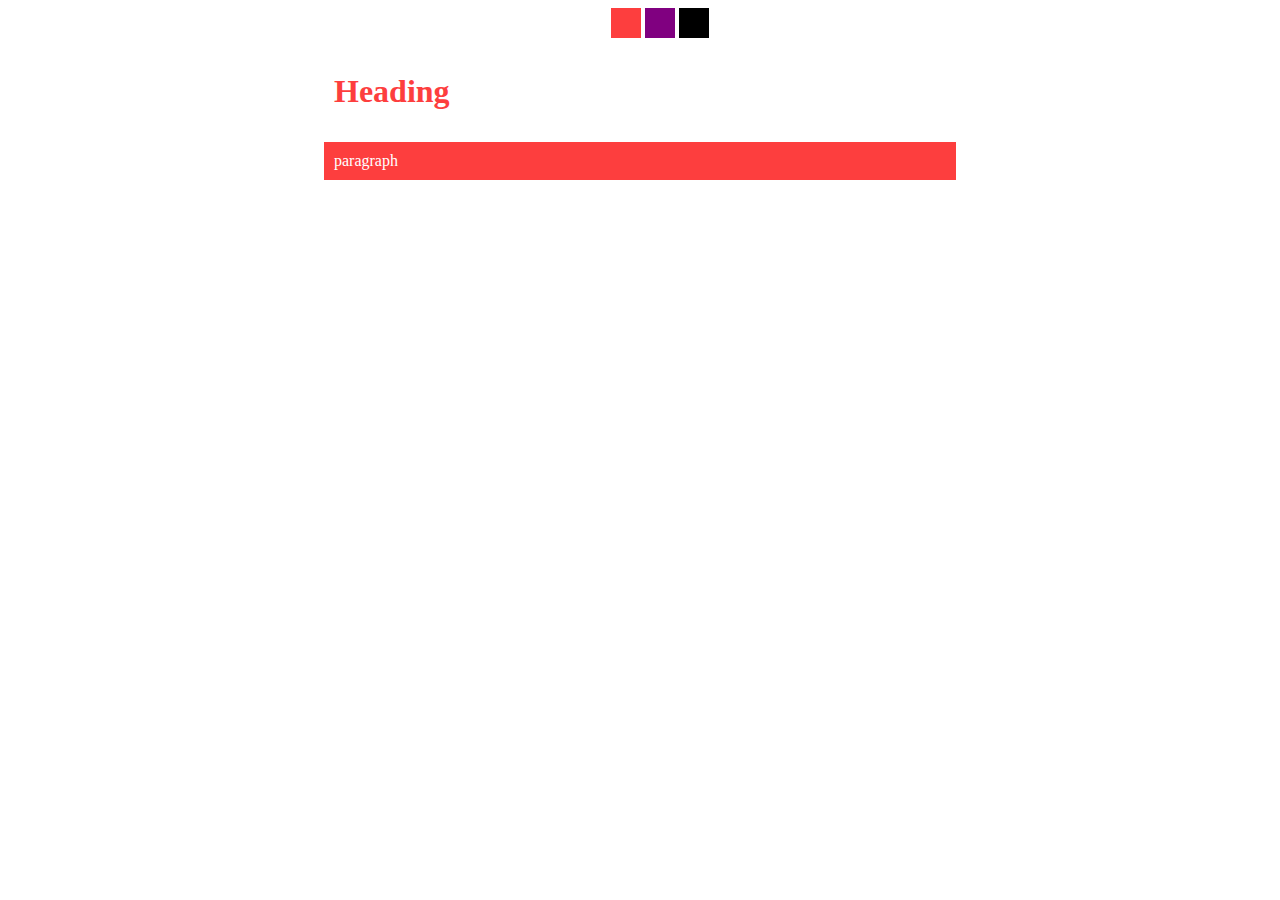
<file: colorChangeOnclick/index.html>
<!DOCTYPE html>
<html lang="en">
  <head>
    <meta charset="UTF-8" />
    <meta http-equiv="X-UA-Compatible" content="IE=edge" />
    <meta name="viewport" content="width=device-width, initial-scale=1.0" />
    <title>Document</title>
    <link rel="stylesheet" href="index.css" />
  </head>
  <body>
    <ul>
      <li class="red"></li>
      <li class="purple"></li>
      <li class="black"></li>
    </ul>
    <div class="container">
      <h1>Heading</h1>
      <p>paragraph</p>
    </div>
    <script src="index.js"></script>
  </body>
</html>
</file>
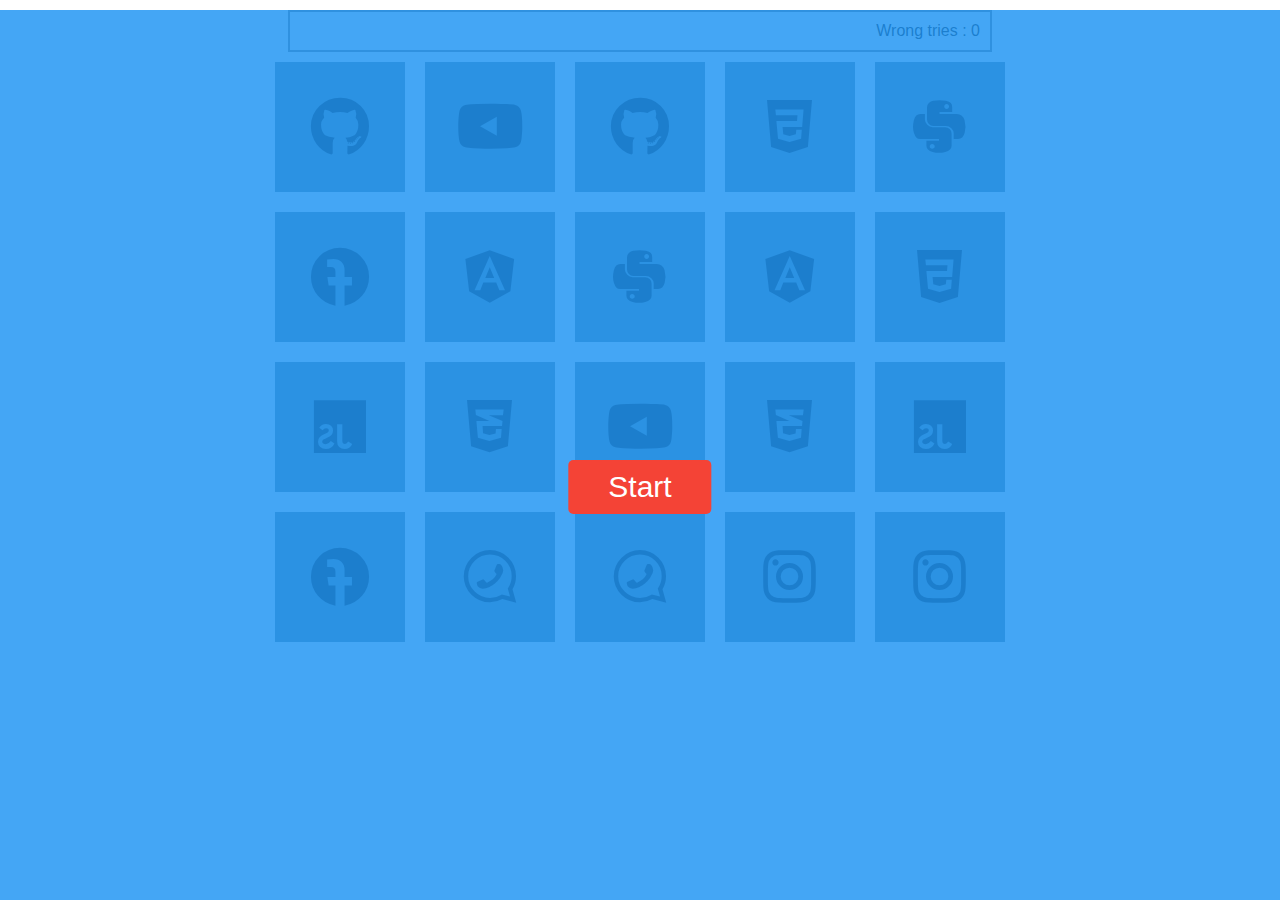
<file: memory game/index.html>
<!DOCTYPE html>
<html lang="en">
  <head>
    <meta charset="UTF-8" />
    <meta http-equiv="X-UA-Compatible" content="IE=edge" />
    <meta name="viewport" content="width=device-width, initial-scale=1.0" />
    <title>Memory game</title>
    <link rel="stylesheet" href="./css/index.css" />
    <link rel="stylesheet" href="./css/all.min.css" />
  </head>
  <body>
    <div class="splash-screen">
      <div class="button">Start</div>
    </div>
    <div class="container">
      <span class="name"></span>
      <span class="tries"></span>
    </div>
    <div class="game-blocks-container">
      <div class="game-block" data-technology="html5">
        <div class="face front">?</div>
        <div class="face back">
          <i class="fab fa-html5"></i>
        </div>
      </div>
      <div class="game-block" data-technology="html5">
        <div class="face front">?</div>
        <div class="face back">
          <i class="fab fa-html5"></i>
        </div>
      </div>
      <div class="game-block" data-technology="css3">
        <div class="face front">?</div>
        <div class="face back">
          <i class="fab fa-css3-alt"></i>
        </div>
      </div>
      <div class="game-block" data-technology="css3">
        <div class="face front">?</div>
        <div class="face back">
          <i class="fab fa-css3-alt"></i>
        </div>
      </div>
      <div class="game-block" data-technology="js">
        <div class="face front">?</div>
        <div class="face back">
          <i class="fab fa-js"></i>
        </div>
      </div>
      <div class="game-block" data-technology="js">
        <div class="face front">?</div>
        <div class="face back">
          <i class="fab fa-js"></i>
        </div>
      </div>
      <div class="game-block" data-technology="angular">
        <div class="face front">?</div>
        <div class="face back">
          <i class="fab fa-angular"></i>
        </div>
      </div>
      <div class="game-block" data-technology="angular">
        <div class="face front">?</div>
        <div class="face back">
          <i class="fab fa-angular"></i>
        </div>
      </div>
      <div class="game-block" data-technology="python">
        <div class="face front">?</div>
        <div class="face back">
          <i class="fab fa-python"></i>
        </div>
      </div>
      <div class="game-block" data-technology="python">
        <div class="face front">?</div>
        <div class="face back">
          <i class="fab fa-python"></i>
        </div>
      </div>
      <div class="game-block" data-technology="git-hub">
        <div class="face front">?</div>
        <div class="face back">
          <i class="fab fa-github"></i>
        </div>
      </div>
      <div class="game-block" data-technology="git-hub">
        <div class="face front">?</div>
        <div class="face back">
          <i class="fab fa-github"></i>
        </div>
      </div>
      <div class="game-block" data-technology="youtube">
        <div class="face front">?</div>
        <div class="face back">
          <i class="fab fa-youtube"></i>
        </div>
      </div>
      <div class="game-block" data-technology="youtube">
        <div class="face front">?</div>
        <div class="face back">
          <i class="fab fa-youtube"></i>
        </div>
      </div>
      <div class="game-block" data-technology="facebook">
        <div class="face front">?</div>
        <div class="face back">
          <i class="fab fa-facebook"></i>
        </div>
      </div>
      <div class="game-block" data-technology="facebook">
        <div class="face front">?</div>
        <div class="face back">
          <i class="fab fa-facebook"></i>
        </div>
      </div>
      <div class="game-block" data-technology="whatsapp">
        <div class="face front">?</div>
        <div class="face back">
          <i class="fab fa-whatsapp"></i>
        </div>
      </div>
      <div class="game-block" data-technology="whatsapp">
        <div class="face front">?</div>
        <div class="face back">
          <i class="fab fa-whatsapp"></i>
        </div>
      </div>
      <div class="game-block" data-technology="instagram">
        <div class="face front">?</div>
        <div class="face back">
          <i class="fab fa-instagram"></i>
        </div>
      </div>
      <div class="game-block" data-technology="instagram">
        <div class="face front">?</div>
        <div class="face back">
          <i class="fab fa-instagram"></i>
        </div>
      </div>
    </div>

    <audio id="faillure" src="audio/faillure.wav" preload="auto"></audio>
    <audio id="success" src="audio/success.wav" preload="auto"></audio>
    <script src="index.js"></script>
  </body>
</html>
</file>
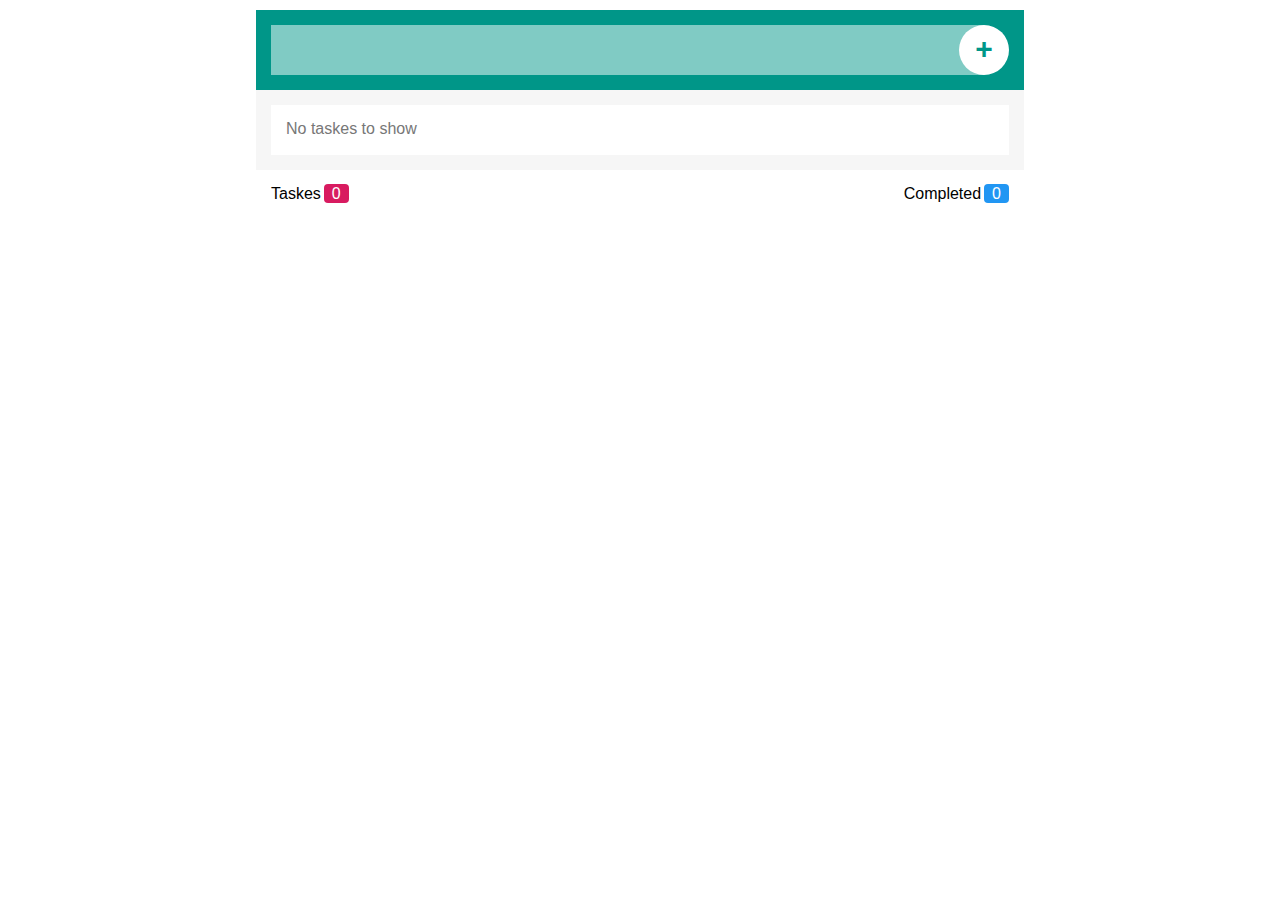
<file: ToDo list/index.html>
<!DOCTYPE html>
<html lang="en">
  <head>
    <meta charset="UTF-8" />
    <meta http-equiv="X-UA-Compatible" content="IE=edge" />
    <meta name="viewport" content="width=device-width, initial-scale=1.0" />
    <title>To Do List</title>
    <link rel="stylesheet" href="index.css" />
  </head>
  <body>
    <div class="adding-container">
      <div class="container-bar">
        <input class="input-add" />
        <div class="add-button">+</div>
      </div>
    </div>
    <div class="todo-container">
      <div class="todo-content">No taskes to show</div>
    </div>
    <div class="tasks-info">
      <div>Taskes<span class="tasks-num">0</span></div>
      <div>Completed<span class="completed">0</span></div>
    </div>
    <script src="index.js"></script>
  </body>
</html>
</file>
<file: colorChangeOnclick/index.css>
ul {
  margin: auto;
  text-align: center;
}

ul li {
  list-style: none;
  display: inline-block;
  width: 30px;
  height: 30px;
  cursor: pointer;
}

ul li:first-child {
  background-color: rgb(253, 62, 62);
}

ul li:nth-child(2) {
  background-color: purple;
}

ul li:last-child {
  background-color: black;
}

.container {
  width: 50%;
  margin: auto;
  color: #fff;
}

h1 {
  color: rgb(253, 62, 62);
  padding: 10px;
}

p {
  background-color: rgb(253, 62, 62);
  padding: 10px;
}

.red .container h1 {
  color: rgb(253, 62, 62);
}
.red .container p {
  background-color: rgb(253, 62, 62);
}

.purple .container h1 {
  color: purple;
}
.purple .container p {
  background-color: purple;
}

.black .container h1 {
  color: #000;
}
.black .container p {
  background-color: #000;
}
</file>
<file: memory game/css/index.css>
* {
  box-sizing: border-box;
  margin: 0;
  padding: 0;
}

body {
  font-family: "Segoe UI", Tahoma, Geneva, Verdana, sans-serif;
}

.splash-screen {
  width: 100%;
  height: 100%;
  position: fixed;
  z-index: 11;
  background-color: #2195f3d7;
}

.splash-screen .button {
  position: absolute;
  top: 50%;
  left: 50%;
  transform: translate(-50%);
  color: #fff;
  font-size: 30px;
  background-color: #f44336;
  border-radius: 5px;
  padding: 10px 40px;
  cursor: pointer;
}

.container {
  width: 55%;
  margin: 10px auto;
  border: 2px solid #777;
  padding: 10px;
  overflow: hidden;
}

.container span:first-child {
  float: left;
}
.container span:last-child {
  float: right;
}

/* start game-blocks-container */
.game-blocks-container {
  width: 70%;
  margin: 10px auto;
  display: grid;
  grid-template-columns: repeat(5, 130px);
  gap: 20px;
  justify-content: center;
}

.game-blocks-container .game-block {
  height: 130px;
  position: relative;
  transform-style: preserve-3d;
  transition: transform 0.5s;
  cursor: pointer;
}

.game-blocks-container.no-clicking {
  pointer-events: none;
}

.game-blocks-container .game-block .face {
  font-size: 60px;
  display: flex;
  justify-content: center;
  align-items: center;
  position: absolute;
  width: 100%;
  height: 100%;
  background-color: #607d8b;
}

.game-blocks-container .game-block .back {
  transform: rotateY(180deg);
}

.game-blocks-container .game-block .front {
  background-color: #777;
  color: #fff;
  font-size: 60px;
  font-weight: bold;
  border: 3px solid rgb(85, 128, 246);
}
.game-blocks-container .game-block.flipped,
.game-blocks-container .game-block.has-match {
  transform: rotateY(-180deg);
}
</file>
<file: ToDo list/index.css>
* {
  box-sizing: border-box;
  margin: 0;
  padding: 0;
}

body {
  font-family: Verdana, Geneva, Tahoma, sans-serif;
}

.adding-container {
  width: 60%;
  height: 80px;
  background-color: #009688;
  margin: 10px auto 0;
  padding: 15px 40px 15px 15px;
}

.adding-container .container-bar {
  width: 100%;
  height: 100%;
  position: relative;
}

.adding-container .container-bar .input-add {
  background-color: #80cbc4;
  width: 100%;
  height: 100%;
  border: none;
  padding: 15px;
  font-size: 30px;
  color: #fff;
}

.adding-container .container-bar .input-add:focus {
  outline: none;
}

.adding-container .add-button {
  background-color: #fff;
  position: absolute;
  top: 0;
  right: -25px;
  width: 50px;
  height: 50px;
  border-radius: 50%;
  text-align: center;
  line-height: 47px;
  font-size: 30px;
  font-weight: bold;
  color: #009688;
  cursor: pointer;
  transition: transform 0.3s;
}

.todo-container {
  width: 60%;
  height: 80px;
  background-color: #f6f6f6;
  margin: 0 auto;
  padding: 15px;
}

.todo-container .todo-content {
  background-color: #fff;
  width: 100%;
  height: 100%;
  padding: 15px;
  color: #777;
  position: relative;
}

.added-task .del-button {
  background-color: #d81b60;
  color: #fff;
  padding: 5px;
  display: inline-block;
  position: absolute;
  right: 15px;
  cursor: pointer;
  top: 11px;
  border-radius: 4px;
}

.tasks-info {
  width: 60%;
  margin: 0 auto;
  padding: 15px;
  overflow: hidden;
}

.tasks-info div:first-child {
  width: 50%;
  float: left;
}

.tasks-info div:last-child {
  width: 50%;
  float: right;
  text-align: end;
}

.tasks-info .completed,
.tasks-info .tasks-num {
  width: 50px;
  height: 20px;
  padding: 1px 8px;
  border-radius: 4px;
  margin-left: 3px;
  color: #fff;
}

.tasks-info .tasks-num {
  background-color: #d81b60;
}

.tasks-info .completed {
  background-color: #2196f3;
}

.finished {
  text-decoration: line-through;
}

.rotation {
  transform: rotate(90deg);
}
</file>
